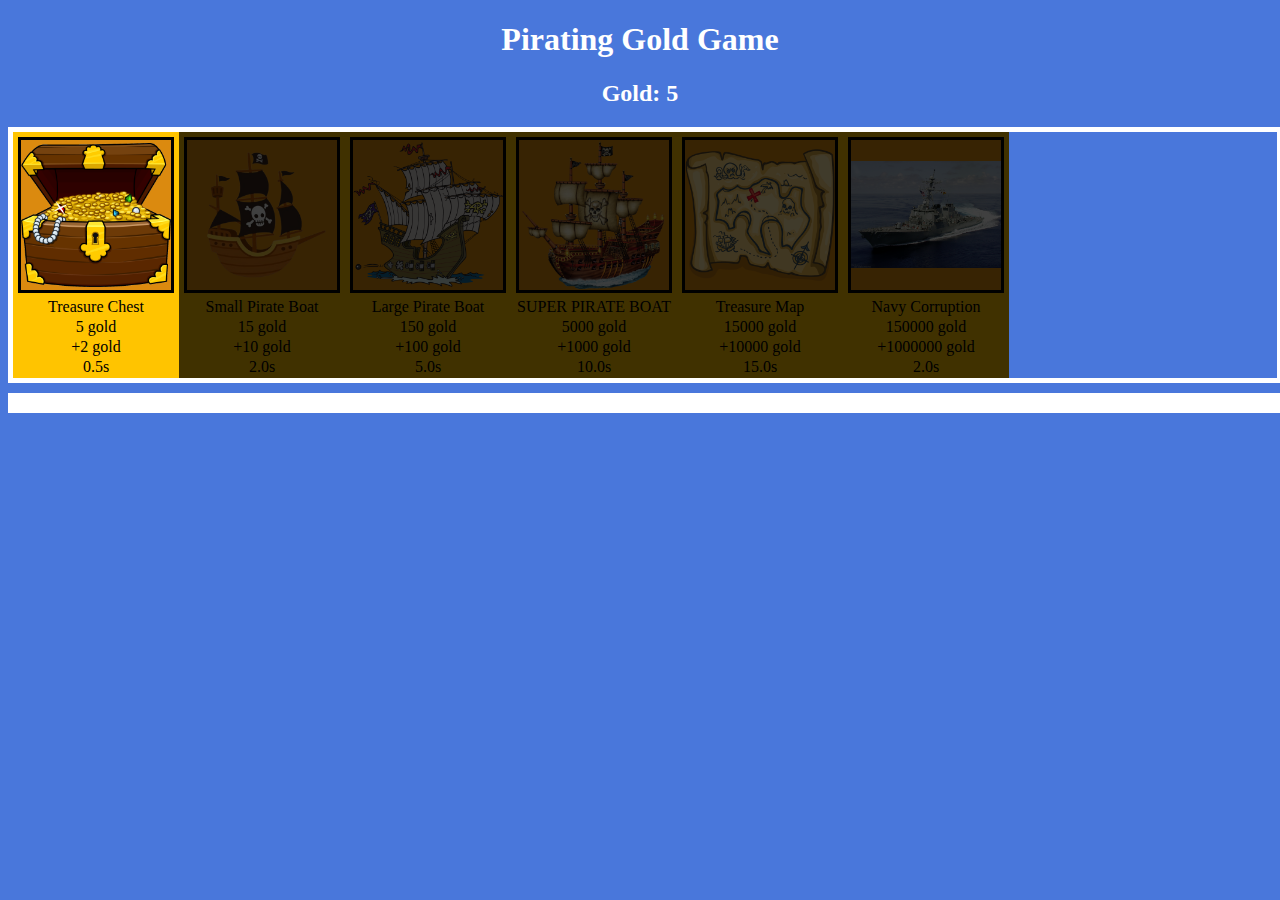
<file: clickgame/index.html>
<!DOCTYPE html>
<html lang="en">
<head>
    <meta charset="UTF-8">
    <meta name="viewport" content="width=device-width, initial-scale=1.0">
    <title>Pirate Game</title>
    <link rel="stylesheet" href="overlays.css">
    <link rel="stylesheet" href="styles.css">
</head>
<body>
    <audio id="audio" src="Elements/yarrr.mp3"></audio>
    <h1>Pirating Gold Game</h1>
    <h2>Gold: <span id="score">5</span></h2>
    <div id="store-container">
        <div class="store" name="Treasure Chest" cost="5" reap="2" cooldown="0.5" 
        src="Elements/chest.png"></div>
        <div class="store" name="Small Pirate Boat" cost="15" reap="10" cooldown="2.0" auto="true"
        src="Elements/pirates1.png"></div>
        <div class="store" name="Large Pirate Boat" cost="150" reap="100" cooldown="5.0" auto="true"
        src="Elements/pirates2.png" imgstyle="filter: hue-rotate(0deg);"></div>
        <div class="store" name="SUPER PIRATE BOAT" cost="5000" reap="1000" cooldown="10.0" auto="true"
        src="Elements/pirates3.png"></div>
        <div class="store" name="Treasure Map" cost="15000" reap="10000" cooldown="15.0"
        src="Elements/map.png"></div>
        <div class="store" name="Navy Corruption" cost="150000" reap="1000000" cooldown="2.0"
        src="Elements/navy.png"></div>
    </div>
    <div id="widget-container-nonauto"></div>
    <div id="widget-container-auto"></div>
    <script src="./game.js"></script>
    <script src="./load.js"></script>
</body>
</html>
</file>
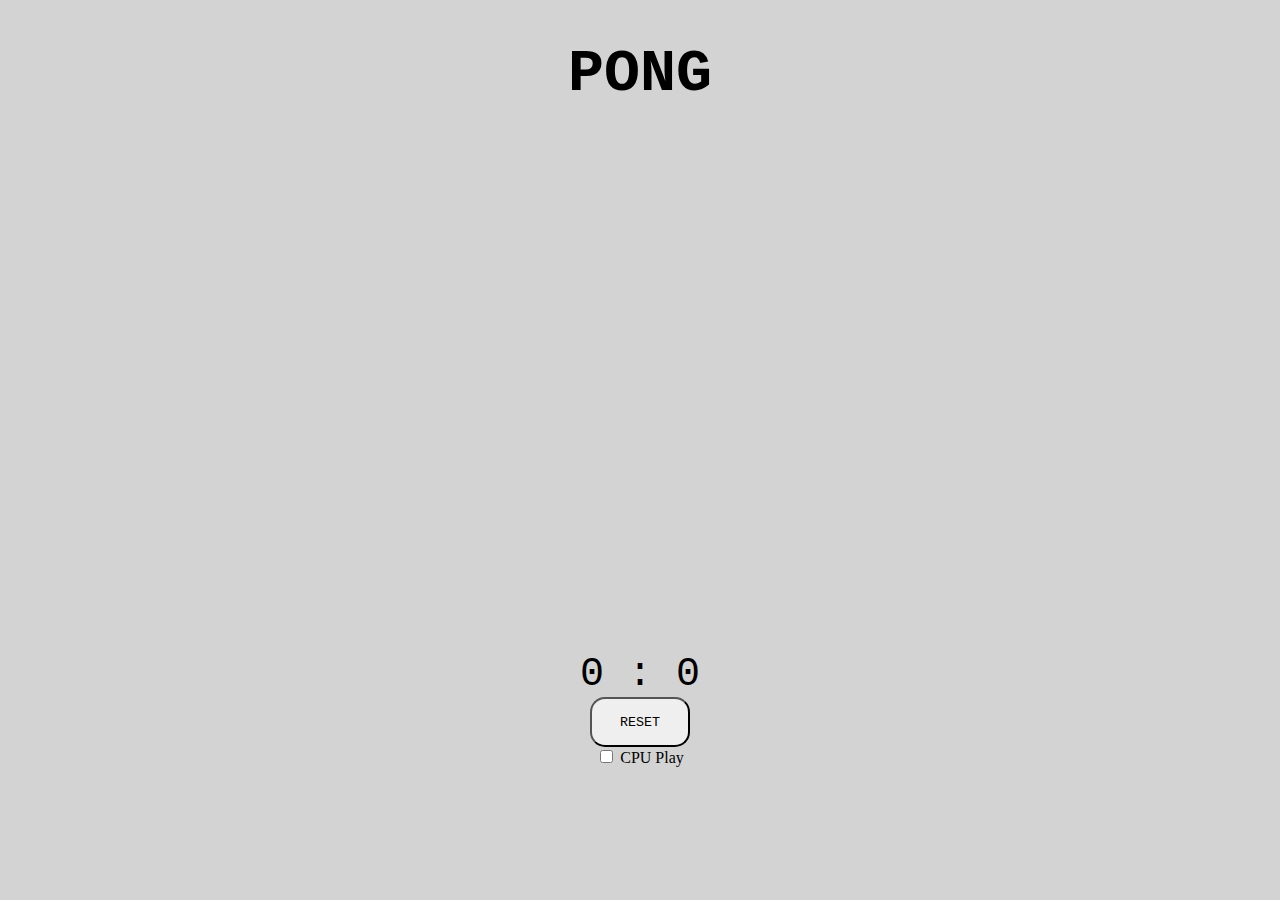
<file: pong/index.html>
<!DOCTYPE html>
<html lang="en">
<head>
    <meta charset="UTF-8">
    <meta http-equiv="X-UA-Compatible" content="IE=edge">
    <meta name="viewport" content="width=device-width, initial-scale=1.0">
    <title>Pong</title>
    <link rel="stylesheet" href="pong.css">
</head>
<body>
    <h1>PONG</h1>
    <canvas id="gameboard" width="500" height="500"></canvas>
    <img src="star.png" style="width: 3%; height: auto; position: relative; display: none;" id="image">
    <audio src="powerup.mp3" id="sound"></audio>
    <audio src="boing.mp3" id="boing"></audio>
    <div id="scoreboard">0 : 0</div>
    <button id="reset" onclick="resetGame()">RESET</button>
    <br />
    <input type="checkbox" id="cpucheck">
    <label>CPU Play</label>

    <script src="Ball.js"></script>
    <script src="Paddle.js"></script>
    <script src="pong.js"></script>
    <script src="controls.js"></script>
    <script src="Powerup.js"></script>
</body>
</html>
</file>
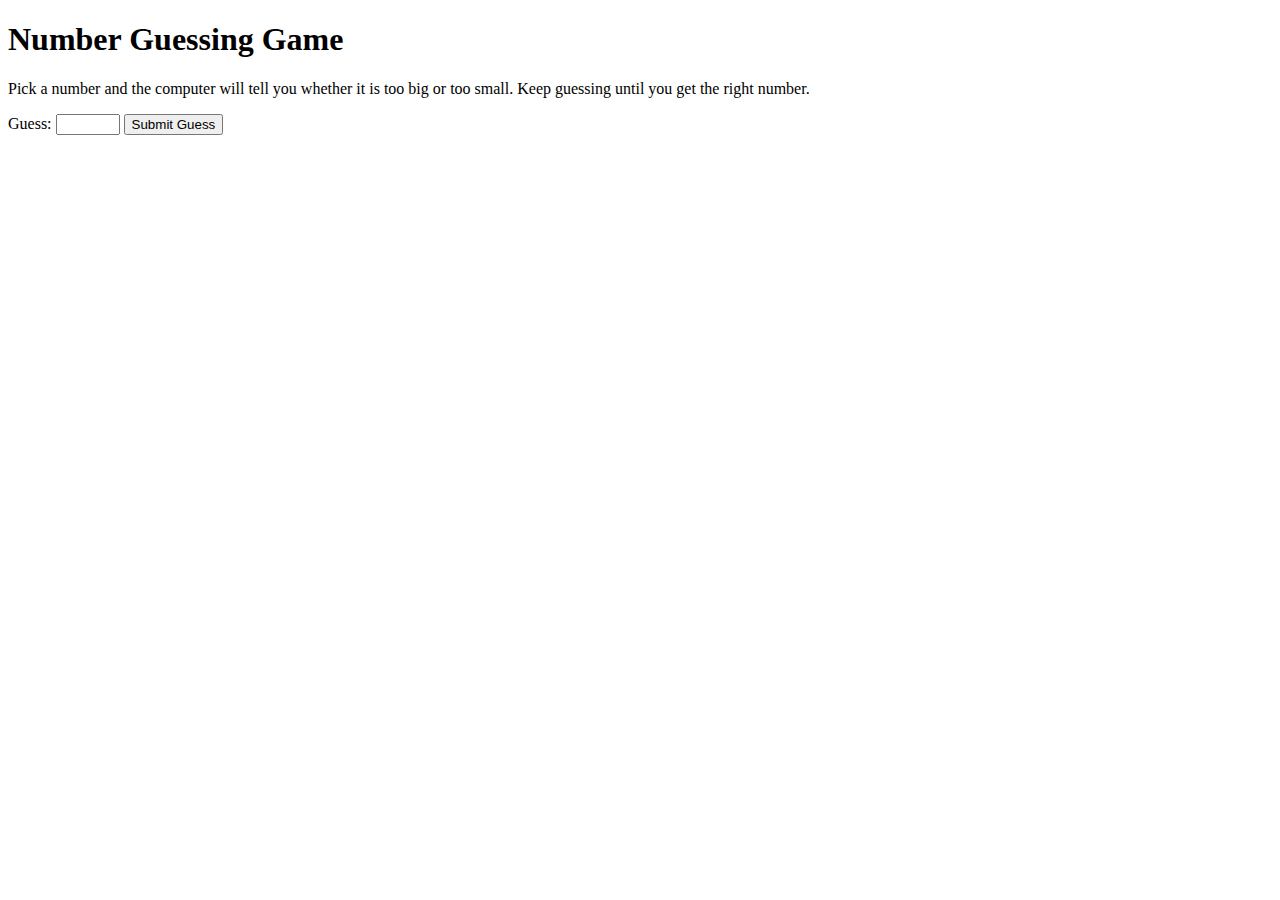
<file: numgame/numgame.html>
<!DOCTYPE html>
<html lang="en">
<head>
    <meta charset="UTF-8">
    <meta http-equiv="X-UA-Compatible" content="IE=edge">
    <meta name="viewport" content="width=device-width, initial-scale=1.0">
    <title>Document</title>
</head>
<body onload="loadGame()">
    <h1>Number Guessing Game</h1>
    <p>Pick a number and the computer will tell you whether it is too big or too small. Keep guessing until you get the right number.</p>

    <label>Guess: </label>
    <input id="guess" type="number" min="0">
    <Button onclick="makeGuess()">Submit Guess</Button>
    <br>
    <p id="report"></p>
    <script src="numgame.js"></script>
</body>
</html>
</file>
<file: clickgame/overlays.css>
.widget[harvesting] .overlay-static {
    display: unset;
    position: absolute;
    width: 100%;
    height: 100%;
    background-color: rgba(0, 0, 0, 0.5);
    cursor: default;
}

.widget[harvesting] .overlay-slide {
    display: unset;
    position: absolute;
    top: 0;
    left: 0;
    width: 100%;
    height: 100%;
    background-color: rgba(0, 0, 0, 0.5);
    pointer-events: none;
    
    animation-name: uncover;
    animation-duration: 1000ms;
    animation-iteration-count: infinite;
    animation-timing-function: linear;
}

.widget:not([harvesting]) [class~="overlay"] {
    display: none;
}

.store[broke] .overlay-cost {
    display: unset;
    position: absolute;
    top: 0;
    left: 0;
    width: 100%;
    height: 100%;
    background-color: rgba(0, 0, 0, 0.75);
    cursor: default;
}

.store:not([broke]) .overlay-cost {
    display: none;
}

@keyframes uncover {
    0% {
        width: 100%;
    }
    
    100% {
        width: 0%;
    }
}
</file>
<file: clickgame/styles.css>
:root {
    --widget-width: 150px;
    --widget-height: 150px;
}

* {
    position: relative;
}

body {
    background-color: rgb(73, 119, 219);
}

h1, h2 {
    color: white;
    text-align: center;
}

#store-container {
    border: 5px solid white;
    width: 100%;
    display: flex;
    /* flex-direction: row; */
    flex-wrap: wrap;
    margin-bottom: 10px;
}

.store {
    background-color: rgb(255, 196, 0);
    text-align: center;
    cursor: pointer;
}

.store p {
    margin: 2px;
}

#widget-container-nonauto {
    border: 5px solid white;
    width: 100%;
    display: flex;
    flex-wrap: wrap;
}

#widget-container-auto {
    border: 5px solid white;
    width: 100%;
    display: flex;
    flex-wrap: wrap;
}

.widget {
    height: var(--widget-height);
    width: var(--widget-width);
    max-height: var(--widget-height);
    max-width: var(--widget-width);
    margin: 5px;

    cursor: pointer;
    
    justify-content: center;
    display: flex;
    align-items: center;
    flex: 1 1 var(--widget-width);

    overflow: hidden;
}

/* If the widget is an automatic widget */
.widget[auto="true"] {
    background-color: rgb(219, 138, 15);
    border: 3px solid black;
}

/* If the widget is a click widget */
.widget:not([auto="true"]) {
    background-color: rgb(219, 138, 15);
    border: 3px solid black;
}

/* Widget with text */
.widget p {
    color: white;
}

/* Widget with image */
.widget img {
    max-width: 100%;
    max-height: 100%;
}

/* Floating point indicator */
.point {
    position: absolute;
    transform-origin: center;
    color: rgb(255, 196, 0);
    animation-name: point-float;
    animation-timing-function: linear;
    animation-duration: 1s;
    animation-iteration-count: 1;
}

@keyframes point-float {
    100% {
        opacity: 0%;
        transform: translateY(-50px);
    }
}
</file>
<file: pong/pong.css>
body {
    text-align: center;
    background-color: lightgray;
}

h1 {
    font-family: 'Courier New', Courier, monospace;
    font-size: 60px;
}

#scoreboard {
    font-size: 40px;
    font-family: 'Courier New', Courier, monospace;
}

#reset {
    cursor: pointer;
    border-radius: 15px;
    width: 100px;
    height: 50px;
    font-family: 'Courier New', Courier, monospace;
}
</file>
